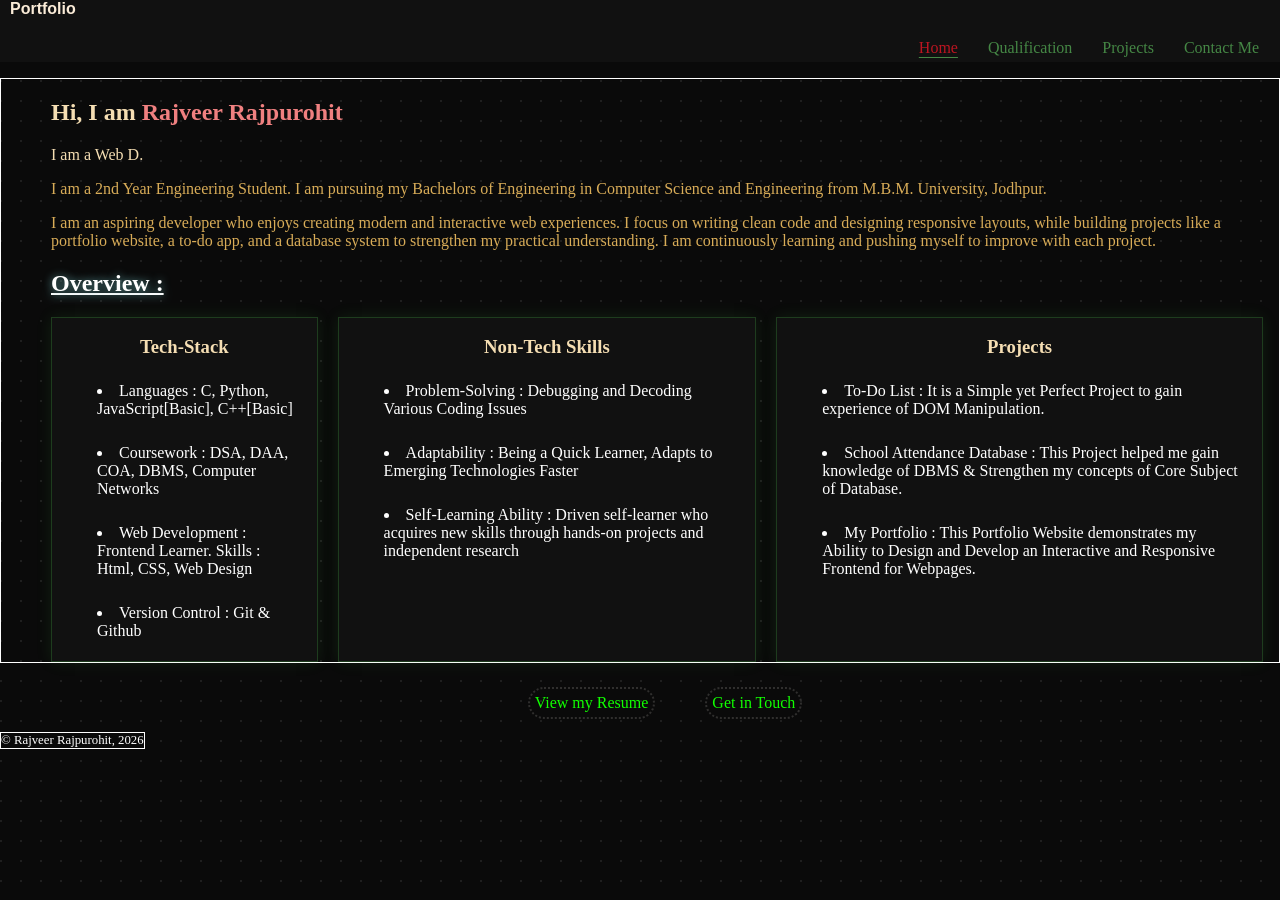
<file: index.html>
<html>
    <head>
        <meta charset="UTF-8">
        <meta name="viewport" content="width=device-width, initial-scale=1.0">
        <title>Portfolio-home</title>
        <link rel="stylesheet" href="style.css">
    </head>
    <body>
        <header>
            <nav>
                <div style="color: antiquewhite;"class="logo">Portfolio</div>
                <ul>
                    <li><a href="index.html" class="active">Home</a></li>
                    <li><a href="education.html">Qualification</a></li>
                    <li><a href="project.html" >Projects</a></li>
                    <li><a href="contact.html">Contact Me</a></li>
                </ul>
            </nav>
        </header>
         <main>
            <section class="self-section">
                <div style="color: white;" class="self-content">
                    <div class="left">
                        <h1>Hi, I am <span class="highlight">Rajveer Rajpurohit</span></h1>
                        <p class="typing">I am <span id="typing"></span>.</p>
                        <p>
                            I am a 2nd Year Engineering Student. I am pursuing my Bachelors of Engineering in Computer Science and Engineering from M.B.M. University, Jodhpur. 
                        </p>
                        <p>
                            I am an aspiring developer who enjoys creating modern and interactive web experiences. I focus on writing clean code and designing responsive layouts, while building projects like a portfolio website, a to-do app, and a database system to strengthen my practical understanding. I am continuously learning and pushing myself to improve with each project.
                        </p>
                        <div class="overview">
                            <h2><u>Overview :</u></h2>
                            <div class="overview-container">
                                <div class="overview-cards">
                                    <h3>Tech-Stack</h3>
                                    <ul class="over-list">
                                        <li>Languages : C, Python, JavaScript[Basic], C++[Basic]</li>
                                        <li>Coursework : DSA, DAA, COA, DBMS, Computer Networks</li>
                                        <li>Web Development : Frontend Learner. Skills : Html, CSS, Web Design </li>
                                        <li>
                                            Version Control : Git & Github
                                        </li>
                                    </ul>
                                </div>
                                <div class="overview-cards">
                                    <h3>Non-Tech Skills</h3>
                                    <ul class="over-list">
                                        <li>Problem-Solving : Debugging and Decoding Various Coding Issues</li>
                                        <li>Adaptability : Being a Quick Learner, Adapts to Emerging Technologies Faster</li>
                                        <li>Self-Learning Ability : Driven self-learner who acquires new skills through hands-on projects and independent research</li>
                                    </ul>
                                </div>
                                <div class="overview-cards">
                                    <h3>Projects</h3>
                                    <ul class="over-list">
                                        <li>To-Do List : It is a Simple yet Perfect Project to gain experience of DOM Manipulation.</li>
                                        <li>School Attendance Database : This Project helped me gain knowledge of DBMS & Strengthen my concepts of Core Subject of Database.</li>
                                        <li>My Portfolio : This Portfolio Website demonstrates my Ability to Design and Develop an Interactive and Responsive Frontend for Webpages.</li>
                                    </ul>
                                </div>
                            </div>
                        </div>
                    </div>
                    <div class="right">    
                        <a href="Rajveer_Rajpurohit_Resume.pdf" class="cta-button" target="_blank"><span>View my Resume</span></a>
                        <a href="contact.html" class="cta-button"><span>Get in Touch</span></a>
                    </div>
                </div>
            </section>
        </main>
        <footer>
            <p class="copyright">&copy; Rajveer Rajpurohit, 2026</p>
        </footer>
        <script src="script.js"></script>
    </body>
</html>
</file>
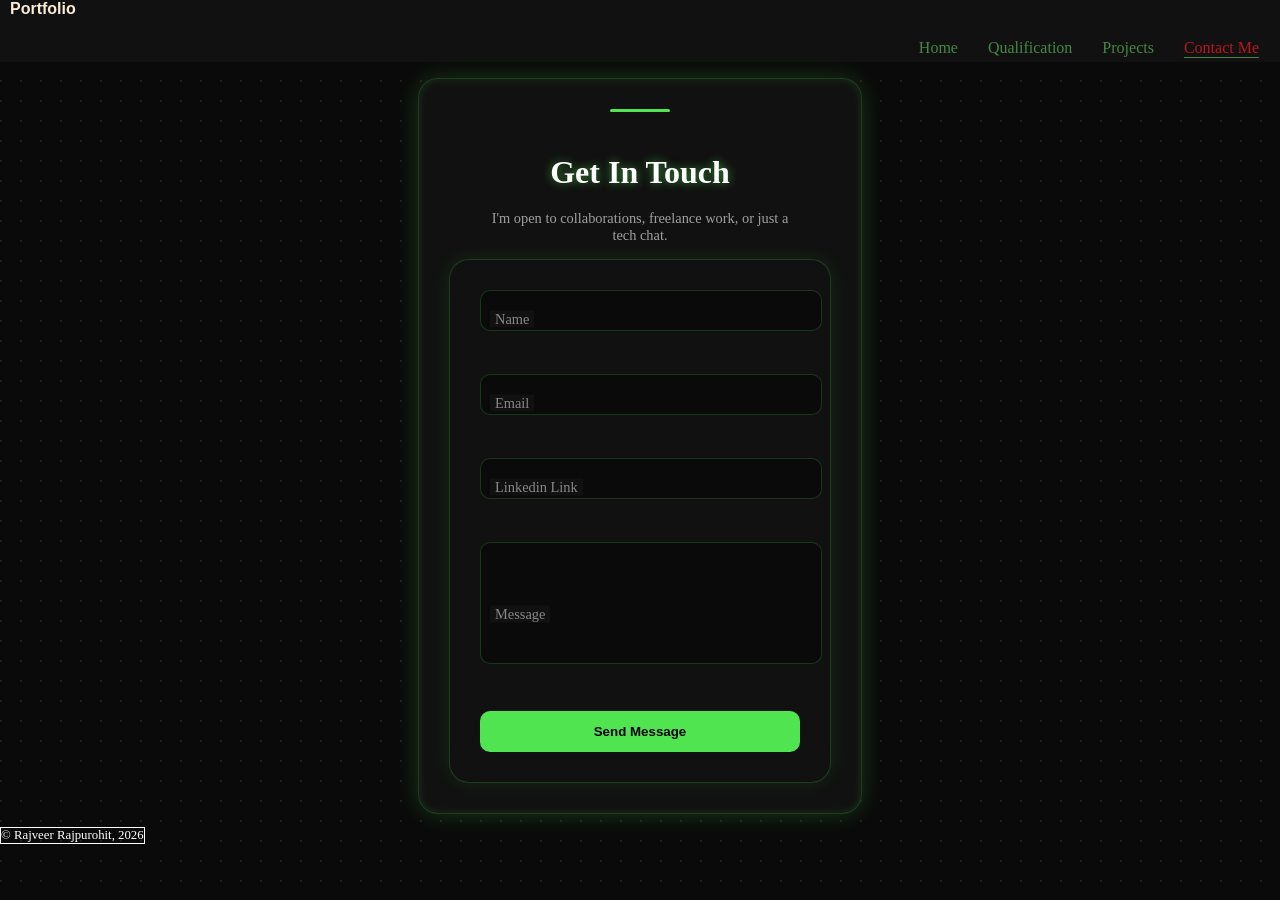
<file: contact.html>
<!DOCTYPE html>
<html lang="en">

<head>
    <meta charset="UTF-8">
    <meta name="viewport" content="width=device-width, initial-scale=1.0">
    <title>Portfolio-contactUs</title>
    <link rel="stylesheet" href="form.css">
</head>

<body>
    <header>
        <nav>
            <div style="color: antiquewhite;" class="logo">Portfolio</div>
            <ul>
                <li><a href="index.html">Home</a></li>
                <li><a href="education.html">Qualification</a></li>
                <li><a href="project.html">Projects</a></li>
                <li><a href="contact.html" class="active">Contact Me</a></li>
            </ul>
        </nav>
    </header>
    <main>
        <div class="container">
            <div class="contact-card">
                <h2>Get In Touch</h2>
                <p>I'm open to collaborations, freelance work, or just a tech chat.</p>

                <form id="contact-form">

                    <div class="input-group">
                        <input type="text" id="name" placeholder="" autocomplete="off" required>
                        <label for="name">Name</label>
                        <span class="error">Please Fill This Field.</span>
                    </div>

                    <div class="input-group">
                        <input type="email" id="email" required placeholder="" autocomplete="off">
                        <label for="email">Email</label>
                        <span class="error">Invalid Email Detected.</span>
                    </div>

                    <div class="input-group">
                        <input type="url" id="linkedin" placeholder="" required >
                        <label for="linkedin">Linkedin Link</label>
                        <span class="error">Invalid URL!!!</span>
                    </div>

                    <div class="input-group">
                        <textarea id="message" placeholder="" required></textarea>
                        <label for="message">Message</label>
                        <span class="error">Please Enter Your Message.</span>
                    </div>
                    <input type="submit" value="Send Message">

                </form>
            </div>
        </div>
    </main>
    <footer>
        <p class="copyright">&copy; Rajveer Rajpurohit, 2026</p>
    </footer>
    <script src="formValidation.js"></script>
</body>

</html>
</file>
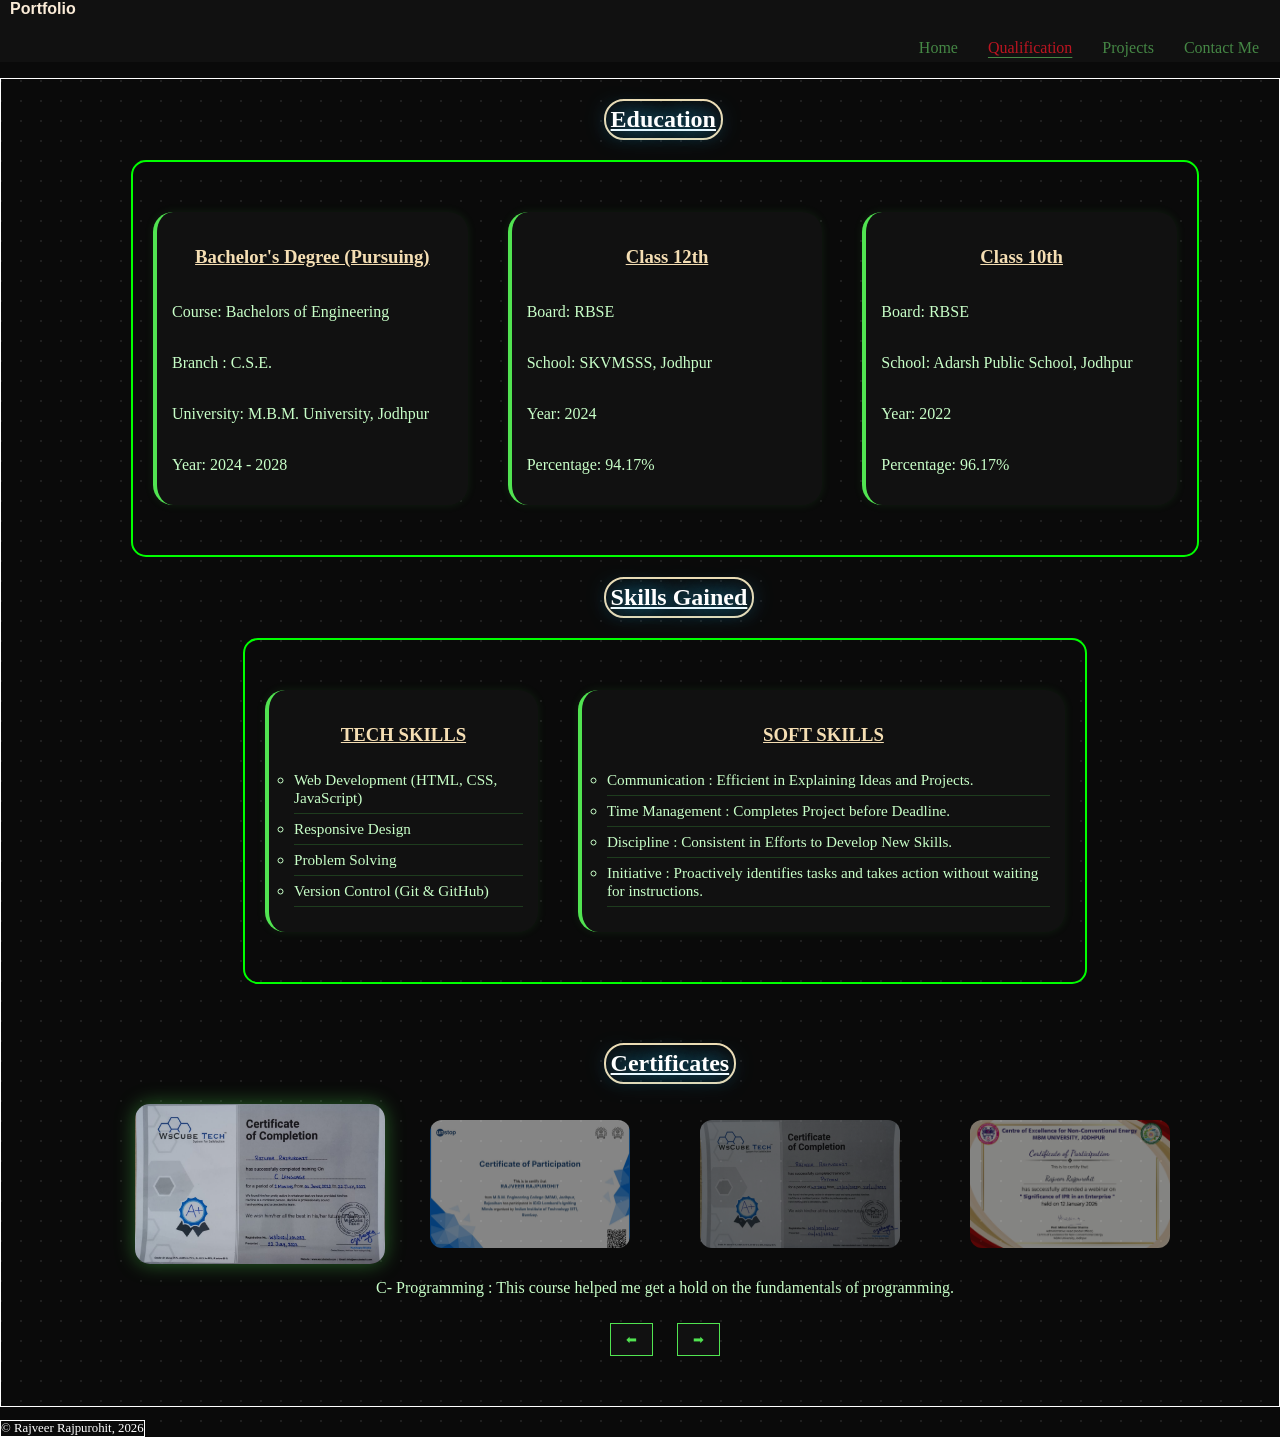
<file: education.html>
<!DOCTYPE html>
<html lang="en">

<head>
    <meta charset="UTF-8">
    <meta name="viewport" content="width=device-width, initial-scale=1.0">
    <title>Portfolio-qualification</title>
    <link rel="stylesheet" href="quali.css">
</head>

<body>
    <header>
        <nav>
            <div style="color: antiquewhite;" class="logo">Portfolio</div>
            <ul>
                <li><a href="index.html">Home</a></li>
                <li><a href="education.html" class="active">Qualification</a></li>
                <li><a href="project.html">Projects</a></li>
                <li><a href="contact.html">Contact Me</a></li>
            </ul>
        </nav>
    </header>
    <main>
        <div class="left">
            <h2>Education</h2>
            <section class="education">
                <div class="edu-item">
                    <h3>Bachelor's Degree (Pursuing)</h3>
                    <p>Course: Bachelors of Engineering</p>
                    <p>Branch : C.S.E.</p>
                    <p>University: M.B.M. University, Jodhpur</p>
                    <p>Year: 2024 - 2028</p>
                </div>

                <div class="edu-item">
                    <h3>Class 12th</h3>
                    <p>Board: RBSE</p>
                    <p>School: SKVMSSS, Jodhpur</p>
                    <p>Year: 2024</p>
                    <p>Percentage: 94.17%</p>
                </div>

                <div class="edu-item">
                    <h3>Class 10th</h3>
                    <p>Board: RBSE</p>
                    <p>School: Adarsh Public School, Jodhpur</p>
                    <p>Year: 2022</p>
                    <p>Percentage: 96.17%</p>
                </div>
            </section>
            <h2>Skills Gained</h2>
            <section class="skills">
                <div class="skill-item">
                    <h3>TECH SKILLS</h3>
                    <ul>
                        <li>Web Development (HTML, CSS, JavaScript)</li>
                        <li>Responsive Design</li>
                        <li>Problem Solving</li>
                        <li>Version Control (Git & GitHub)</li>
                    </ul>
                </div>
                <div class="skill-item">
                    <h3>SOFT SKILLS</h3>
                    <ul>
                        <li>Communication : Efficient in Explaining Ideas and Projects.</li>
                        <li>Time Management : Completes Project before Deadline.</li>
                        <li>Discipline : Consistent in Efforts to Develop New Skills.</li>
                        <li>Initiative : Proactively identifies tasks and takes action without waiting for instructions.
                        </li>
                    </ul>
                </div>
            </section>
            <section class="carousel-container">
                <h2>Certificates</h2>
                <div class="carousel">
                    <div class="card active"
                        data-desc="C- Programming : This course helped me get a hold on the fundamentals of programming.">
                        <img src="cert1.jpeg" alt="Certificate 1">
                    </div>

                    <div class="card" data-desc="Participated in the Igniting Minds Competition Organized by  ICICI Lombard. It helped me get exposure to the business concepts.">
                        <img src="cert2.jpeg" alt="Certificate 2">
                    </div>

                    <div class="card" data-desc="Python Programming : Completing this Course helped me Understand Various Concepts, Libraries and Application of Programming.">
                        <img src="cert3.jpeg" alt="Certificate 3">
                    </div>

                    <div class="card" data-desc="Attended this Webinar on IPR Violation and gained Valuable Insights from Experienced Professionals.">
                        <img src="cert4.jpg" alt="Certificate 4">
                    </div>
                </div>

                <p id="cert-desc">C- Programming : This course helped me get a hold on the fundamentals of programming.
                </p>

                <div class="controls">
                    <button id="prev">⬅</button>
                    <button id="next">➡</button>
                </div>
            </section>
        </div>
    </main>
    <footer>
        <p class="copyright">&copy; Rajveer Rajpurohit, 2026</p>
    </footer>
    <script src="cert.js"></script>
</body>

</html>
</file>
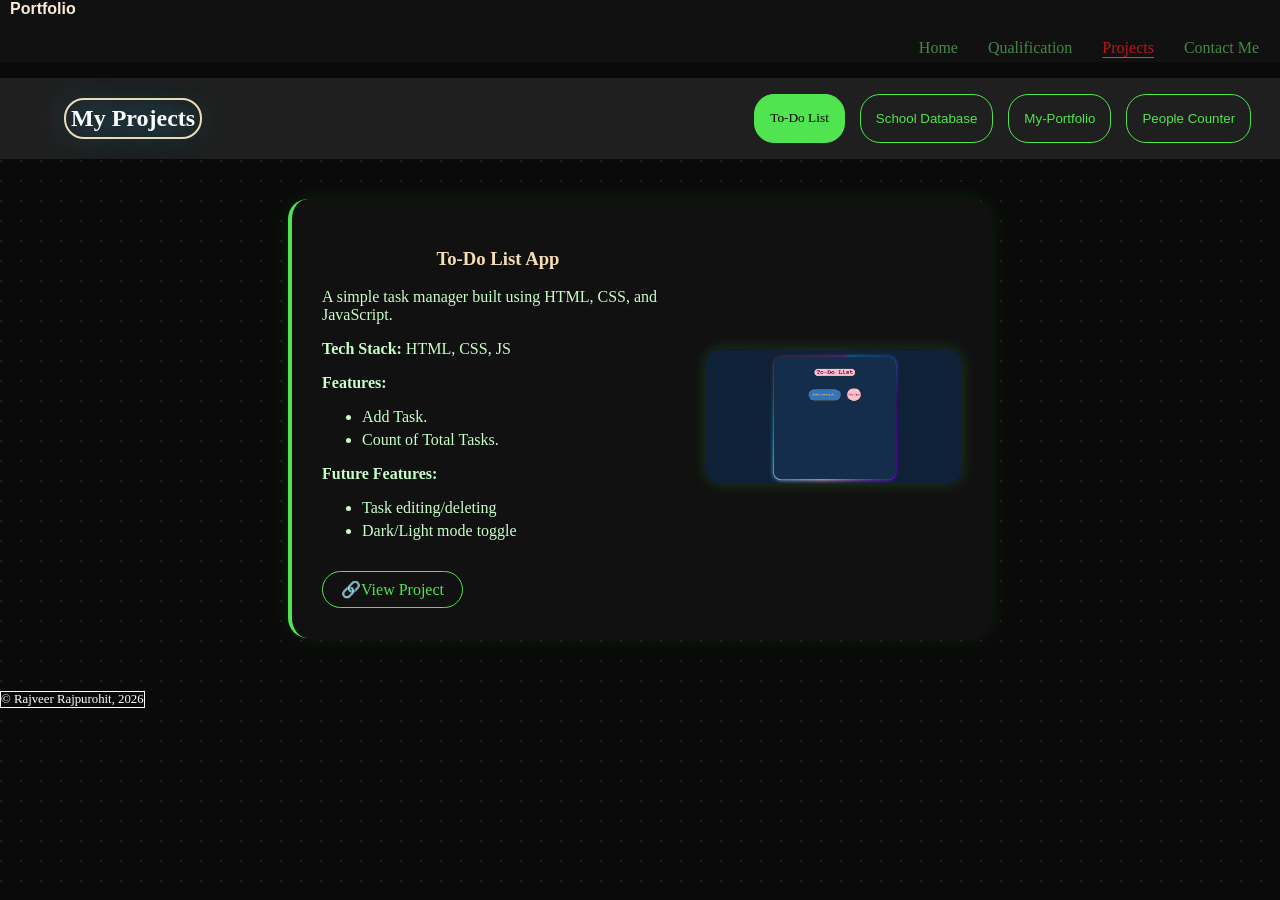
<file: project.html>
<!DOCTYPE html>
<html lang="en">

<head>
    <meta charset="UTF-8">
    <meta name="viewport" content="width=device-width, initial-scale=1.0">
    <title>Portfolio-project</title>
    <link rel="stylesheet" href="pro.css">
</head>

<body>
    <header>
        <nav>
            <div style="color: antiquewhite;" class="logo">Portfolio</div>
            <ul>
                <li><a href="index.html">Home</a></li>
                <li><a href="education.html">Qualification</a></li>
                <li><a href="project.html" class="active">Projects</a></li>
                <li><a href="contact.html">Contact Me</a></li>
            </ul>
        </nav>
    </header>
    <main>
        <div class="plist">
            <h2>My Projects</h2>
            <ul>
                <button data-target="s1">To-Do List</button>
                <button data-target="s2">School Database</button>
                <button data-target="s3">My-Portfolio</button>
                <button data-target="s4">People Counter</button>
            </ul>
        </div>
        <div class="project-container">
            <div id="s1" class="project-section active">
                <div class="left">
                    <h3>To-Do List App</h3>
                    <p>A simple task manager built using HTML, CSS, and JavaScript.</p>
                    <p><strong>Tech Stack:</strong> HTML, CSS, JS</p>
                    <p><strong>Features:</strong></p>
                    <ul>
                        <li>Add Task.</li>
                        <li>Count of Total Tasks.</li>
                    </ul>
                    <p><strong>Future Features:</strong></p>
                    <ul>
                        <li>Task editing/deleting</li>
                        <li>Dark/Light mode toggle</li>
                    </ul>
                    <a target="_blank" href="https://rajveer-rajpurohit.github.io/to-do-list/">🔗View Project</a>
                </div>
                <div class="right">
                    <img src="ToDo.png" alt="preview1">
                </div>
            </div>
            <div id="s2" class="project-section">
                <div class="left">
                    <h3>Student Database</h3>
                    <p>A DBMS project to manage student records and attendance.</p>
                    <p><strong>Tech Stack:</strong> SQL, DBMS</p>
                    <p><strong>Features:</strong></p>
                    <ul>
                        <li>Student record management</li>
                        <li>Attendance tracking</li>
                        <li>Structured data storage</li>
                    </ul>
                    <p><strong>Future Features:</strong></p>
                    <ul>
                        <li>GUI interface integration</li>
                        <li>Report generation</li>
                    </ul>
                </div>
                <div class="right">
                    <img src="database.png" alt="preview2">
                </div>
            </div>
            <div id="s3" class="project-section">
                <div class="left">
                    <h3>Portfolio Website</h3>
                    <p>This is a personal website showcasing my work and skills.</p>
                    <p><strong>Tech Stack:</strong> HTML, CSS, JavaScript</p>
                    <p><strong>Features:</strong></p>
                    <ul>
                        <li>Responsive design</li>
                        <li>Project showcase</li>
                        <li>Interactive navigation</li>
                    </ul>
                    <p><strong>Future Features:</strong></p>
                    <ul>
                        <li>Project filtering</li>
                        <li>Contact form backend</li>
                    </ul>
                    <a target="_blank" href="https://rajveer-rajpurohit.github.io/My-Portfolio/">🔗 View Project</a>
                </div>
                <div class="right">
                    <img src="portfolio.png" alt="preview3">
                </div>
            </div>
            <div id="s4" class="project-section">
                <div class="left">
                    <h3>People Counter</h3>
                    <p>This small project done under guidance of my teacher helped me build fundamental knowledge of DOM Manipulation.</p>
                    <p><strong>Tech Stack:</strong> HTML, CSS, JavaScript</p>
                    <p><strong>Features:</strong></p>
                    <ul>
                        <li>Increment counter</li>
                        <li>Save previous counts & sequence</li>
                        <li>DOM manipulation practice</li>
                    </ul>
                    <p><strong>Future Features:</strong></p>
                    <ul>
                        <li>Reset confirmation</li>
                        <li>Decrement Counter</li>
                    </ul>
                </div>
                <div class="right">
                    <img src="people.png" alt="preview4">
                </div>
            </div>
        </div>
    </main>
    <footer>
        <p class="copyright">&copy; Rajveer Rajpurohit, 2026</p>
    </footer>
    <script src="proj.js"></script>
</body>

</html>
</file>
<file: style.css>
body{
    margin: 0%;
    padding: 0%;
}
body{
    background-color: #0a0a0a;
    background: 
        radial-gradient(circle at 1px 1px, #1f1f1f 1px, transparent 0),
        #0a0a0a;
    background-size: 20px 20px;
    height: 100vh;
    width: auto;
    overflow: auto;
}
header{
    background-color: #111111;
    width: 100%;
    height: auto;
}
.logo{
    font-family: 'Segoe UI', Tahoma, Geneva, Verdana, sans-serif;
    font-weight: bolder;
    margin-left: 10px;

}
ul{
    list-style:none;
    display: flex;
    gap: 20px;
    align-items: center;
    justify-content: flex-end;
    padding-right: 1em;   
    /* border: yellow 2px solid;  */
}
li{
    margin: 5px;
}
a{
    text-decoration: none;
    color: rgb(69, 135, 69);
    transition: 0.3s;
    display: inline-block;
}
a:hover{
    text-decoration: underline;
    color: rgb(81, 228, 81);
    text-shadow: 0 0 8px rgb(81,228,81);
    transform: scale(1.1);
    border: 1px dashed wheat;
    border-radius: 20px;
    padding: 5px;
}

.active{
    color: rgb(187, 21, 33);
    text-decoration:underline rgb(69, 135, 69);
    text-underline-offset: 4px;

}
.active:hover{
    text-decoration: underline rgb(187, 21, 33);
    color: rgb(81, 228, 81);
    text-shadow: 0 0 8px rgb(81,228,81);
}
.highlight{
    display: inline-block;
    color: lightcoral;
    animation: wave 3s infinite alternate;
}
@keyframes wave{
    from{
        /* transform: rotate(-10deg); */
        transform: scale(0.8);
    }
    to{
        /* transform: rotate(10deg); */
        transform: scale(1.0);
    }
    
}
.typing{
    color: wheat;
}
.cta-button{
    border: 2px dotted rgb(48, 47, 46);
    border-radius: 20px;
    color: rgb(17, 255, 0);
    margin-left: 50px;
    transition: 1.3s;
    padding: 5px;
    animation: swipe 2s ease-in-out 2 alternate;
}
@keyframes swipe {
    from{
        transform: translateX(initial);
    }
    to{
        transform: translateX(30px);
    }
   
}
.cta-button:hover{
    background-color: #3f3f3f;
    color: rgb(3, 255, 3);
    text-shadow: 0 0 10px rgb(114, 232, 114);
    animation-play-state: paused;
}
.cta-button span {
    display: inline-block;
    transition: 0.5s;
}

.cta-button:hover span {
    transform: scale(1.2);
}
h1{
    color: wheat
}
p{
    color: rgb(216, 172, 88);
    font-size: 1em;
}
.left{
    padding-left: 50px;
    border: 1px solid white;
}
.right{
    margin-top: 1.5rem;
    display: flex;
    justify-content: center;
    align-items: center;
}
h2{
    color: white;
    text-shadow: cadetblue 0 0 8px;
}
.overview-container {
    display: flex;
    gap: 20px;
    justify-content: center;
    padding-right: 1em;
}

.overview-cards{
    background: #111;
    border: 1px solid rgba(81, 228, 81, 0.2);
    box-shadow: 0 0 15px rgba(81, 228, 81, 0.1);
    transition: 0.5s;
}

.overview-cards:hover{
    transform: scale(1.05);
    box-shadow: 0 0 25px rgba(81, 228, 81, 0.3);
}
.over-list{
    list-style:disc;
    display: flex;
    flex-direction:column ;
    gap: 1em;
    list-style-position:inside;
}
h3{
    color: wheat;
    text-align: center;
}
.copyright{
    color: white;
    text-align: end;
    justify-self: end;
    width: fit-content;
    border: white 1px solid;
    font-size: 0.8em;
}
</file>
<file: form.css>
/* Generic CSS */
body{
    margin: 0%;
    padding: 0%;
}
body{
    background-color: #0a0a0a;
    background: 
        radial-gradient(circle at 1px 1px, #1f1f1f 1px, transparent 0),
        #0a0a0a;
    min-height: 100vh;
    background-size: 20px 20px;
    width: auto;
}
header{
    background-color: #111111;
    width: 100%;
    height: auto;
}
.logo{
    font-family: 'Segoe UI', Tahoma, Geneva, Verdana, sans-serif;
    font-weight: bolder;
    margin-left: 10px;

}
nav ul{
    list-style:none;
    display: flex;
    gap: 20px;
    align-items: center;
    justify-content: flex-end;
    padding-right: 1em;   
    /* border: yellow 2px solid;  */
}
nav ul li{
    margin: 5px;
}
a{
    text-decoration: none;
    color: rgb(69, 135, 69);
    transition: 0.3s;
    display: inline-block;
}
a:hover{
    text-decoration: underline;
    color: rgb(81, 228, 81);
    text-shadow: 0 0 8px rgb(81,228,81);
    transform: scale(1.1);
    border: 1px dashed wheat;
    border-radius: 20px;
    padding: 5px;
}

.active{
    color: rgb(187, 21, 33);
    text-decoration:underline rgb(69, 135, 69);
    text-underline-offset: 4px;

}
.active:hover{
    text-decoration: underline rgb(187, 21, 33);
    color: rgb(81, 228, 81);
    text-shadow: 0 0 8px rgb(81,228,81);
}
/* h2 & Message CSS */
.container h2 {
    color: white;
    font-size: 2rem;
    text-shadow: 0 0 10px rgba(81, 228, 81, 0.6);
    margin-bottom: 5px;
}
.container p {
    color: rgba(255,255,255,0.6);
    font-size: 0.9rem;
    text-align: center;
    max-width: 300px;
    margin-bottom: 15px;
}

/* Contact Form Specific CSS */
.container {
    display: flex;
    justify-content: center;
    align-items: center;
    min-height: 80vh;
}
.contact-card {
    display: flex;
    flex-direction: column;
    align-items: center;
    padding: 30px;
    border-radius: 20px;
    background: #111;
    box-shadow: 0 0 25px rgba(81, 228, 81, 0.2), inset 0 0 10px rgba(81, 228, 81, 0.15);
    border: 1px solid rgba(81, 228, 81, 0.2);
}

.contact-card::before {
    content: "";
    width: 60px;
    height: 3px;
    background: rgb(81, 228, 81);
    margin-bottom: 15px;
    border-radius: 10px;
}

#contact-form {
    display: flex;
    flex-direction: column;
    gap: 25px;
    padding: 30px;
    width: 320px;
    background: #111;
    border-radius: 20px;
    border: 1px solid rgba(81, 228, 81, 0.2);
    box-shadow: 0 0 20px rgba(81, 228, 81, 0.1);
    transition: 0.4s;
}
#contact-form:hover {
    box-shadow: 0 0 30px rgba(81, 228, 81, 0.3);
}
#contact-form input {
    background: #0a0a0a;
    border: 1px solid rgba(81, 228, 81, 0.2);
    border-radius: 10px;
    padding: 12px 10px;
    color: white;
    outline:none;
    transition: 0.3s;
}
#contact-form input:focus {
    border-color: rgb(81, 228, 81);
    box-shadow: 0 0 10px rgba(81, 228, 81, 0.5);
}


.input-group {
    position: relative;
    width: 100%;
}

.input-group input,
.input-group textarea {
    width: 100%;  
}

.input-group label {
    position: absolute;
    left: 10px;
    top: 50%;
    transform: translateY(-50%);
    color: rgba(255,255,255,0.5);
    font-size: 0.9rem;
    pointer-events: none;
    transition: 0.3s;
    background: #111;
    padding: 0 5px;
}

.input-group input:focus + label,
.input-group input:valid + label,
input:not(:placeholder-shown) + label,
.input-group textarea:focus + label,
.input-group textarea:valid + label {
    top: -8px;
    left: 8px;
    font-family:cursive;
    font-size: 0.7rem;
    color: rgb(81, 228, 81);
}
.input-group input:invalid:not(:focus):not(:placeholder-shown)
{

    box-shadow: 0 0 5px red;
    animation: shake 50ms alternate 10;
}
@keyframes shake {
    from{
        transform: rotateZ(-1deg);
    }
    to{
        transform: rotateZ(1deg);
    }
}
.error {
    color:red;
    opacity: 0;
    transform: translateY(-5px);
    transition: 0.3s;
}

.input-group input:invalid:not(:focus):not(:placeholder-shown) ~ .error {
    opacity: 1;
    transform: translateY(0);
}

#contact-form input[type="submit"] {
    background: rgb(81, 228, 81);
    color: black;
    font-weight: bold;
    cursor: pointer;
    transition: 0.3s;
}
#contact-form input[type="submit"]:hover {
    background: rgb(120, 255, 120);
    box-shadow: 0 0 15px rgba(81, 228, 81, 0.7);
}
#contact-form textarea {
    background: #0a0a0a;
    border: 1px solid rgba(81, 228, 81, 0.2);
    border-radius: 10px;
    padding: 10px;
    color: white;
    resize: none;
    height: 100px;
    transition: 0.4s;
}
#contact-form textarea:focus{
    border-color: rgb(81, 228, 81);
    box-shadow: 0 0 10px rgba(81, 228, 81, 0.5);
}
.copyright{
    color: white;
    text-align: end;
    justify-self: end;
    width: fit-content;
    border: white 1px solid;
    font-size: 0.8em;
}
</file>
<file: quali.css>
body{
    margin: 0%;
    padding: 0%;
    height: 100vh;
    background-color: #0a0a0a;
    background: 
        radial-gradient(circle at 1px 1px, #1f1f1f 1px, transparent 0),
        #0a0a0a;
    background-size: 20px 20px;
    width: auto;
}
section{
    scroll-snap-align: start;
}
header{
    background-color: #111111;
    width: 100%;
    height: auto;
}
.logo{
    font-family: 'Segoe UI', Tahoma, Geneva, Verdana, sans-serif;
    font-weight: bolder;
    margin-left: 10px;

}
nav ul{
    list-style:none;
    display: flex;
    gap: 20px;
    align-items: center;
    justify-content: flex-end;
    padding-right: 1em;   
    /* border: yellow 2px solid;  */
}
nav ul li{
    margin: 5px;
}
a{
    text-decoration: none;
    color: rgb(69, 135, 69);
    transition: 0.3s;
    display: inline-block;
}
a:hover{
    text-decoration: underline;
    color: rgb(81, 228, 81);
    text-shadow: 0 0 8px rgb(81,228,81);
    transform: scale(1.1);
    border: 1px dashed wheat;
    border-radius: 20px;
    padding: 5px;
}

nav .active{
    color: rgb(187, 21, 33);
    text-decoration:underline rgb(69, 135, 69);
    text-underline-offset: 4px;

}
nav .active:hover{
    text-decoration: underline rgb(187, 21, 33);
    color: rgb(81, 228, 81);
    text-shadow: 0 0 8px rgb(81,228,81);
}

p{
    /* color: rgb(216, 172, 88); */
    color: rgb(200, 255, 200);
    font-size: 1em;
}
.left{
    padding-left: 50px;
    border: 1px solid white;
}
h2{
    color: white;
    text-shadow: cadetblue 0 0 8px;
    border: solid 2px wheat;
    width: fit-content;
    padding: 5px;
    margin-left: 45%;
    border-radius: 20px;
    animation: slide 2s ease-in-out forwards;
}
@keyframes slide{
    0%{
        transform: translateX(-45vw);
    }
    90%{
        transform: translateX(10vw);
    }
    100%{
        transform: translateX(0);
        text-shadow: 0 0 25px rgb(52, 187, 245);
    }
}
h3{
    color: wheat;
    text-align: center;
}
.copyright{
    color: white;
    text-align: end;
    justify-self: end;
    width: fit-content;
    border: white 1px solid;
    font-size: 0.8em;
}

.education {
    border: rgb(0, 255, 0) solid 2px;
    border-radius: 15px; ;
    display: flex;
    gap : 40px;
    justify-content: center;
    align-items: center;
    padding: 40px;
    max-width: 80vw;
    margin: auto;
    padding: 30px 20px;
}

.edu-item {
   display: flex;
    flex-direction: column;
    gap: 1px;
    background: #111;
    border-left: 4px solid rgb(81, 228, 81);
    border-radius: 20px;
    padding: 15px;
    max-height: fit-content;
    max-width: 800px;
    width: 50vw;
    margin: 20px 0;
    box-shadow: 0 0 10px rgba(81, 228, 81, 0.1);
    transition: 0.3s; 
}

.edu-item:hover {
    transform: translateX(10px);
    box-shadow: inset 0 0 20px rgba(81, 228, 81, 0.3);
}
.education h3,.left h2,.skills h3{
    text-decoration: underline;
}
.edu-item p{
    transition: 0.3s;
}
.edu-item p:hover{
    transform: translateX(5px);
    color: rgb(81, 228, 81);
}
.skills{
    border: rgb(0, 255, 0) solid 2px;
    border-radius: 15px; ;
    display: flex;
    gap : 40px;
    justify-content: center;
    padding: 40px;
    max-width: 800px;
    margin: auto;
    padding: 30px 20px;
}
.skill-item{
    background: #111;
    border-left: 4px solid rgb(81, 228, 81);
    border-radius: 20px;
    max-height: max-content;
    width: auto;
    padding: 15px;
    margin: 20px 0;
    box-shadow: 0 0 10px rgba(81, 228, 81, 0.1);
    transition: 0.3s;
}
.skill-item:hover{
    transform: translateX(10px);
    box-shadow: inset 0 0 20px rgba(81, 228, 81, 0.3);
}
 .skill-item ul {
    list-style:circle;
    padding-left: 10px;
    margin: 10px 0;
}

.skill-item ul li {
    color: rgb(200, 255, 200);
    padding: 6px 0;
    transition: 0.3s;
    font-size: 0.95rem;
    border-bottom: 1px solid rgba(81, 228, 81, 0.2);
}
.skill-item ul li:hover {
    transform: translateX(5px);
    color: rgb(81, 228, 81);
}

/* It is for the Certificates. */
.carousel-container {
    text-align: center;
    padding: 40px 0;
}

.carousel {
    display: flex;
    flex-wrap: wrap;
    justify-content: center;
    align-items: center;
    gap: 20px;
}

.card {
    min-width: 250px;
    height: 160px;
    background: #111;
    border-radius: 15px;
    opacity: 0.5;
    transform: scale(0.8);
    transition: 0.5s;
}

.card img {
    width: 100%;
    height: 100%;
    border-radius: 15px;
    object-fit: cover;
}

.card.active {
    opacity: 1;
    transform: scale(1);
    box-shadow: 0 0 20px rgba(81, 228, 81, 0.4);
}

#cert-desc {
    margin-top: 15px;
    color: rgb(200,255,200);
}

.controls button {
    margin: 10px;
    padding: 8px 15px;
    background: #111;
    border: 1px solid rgb(81,228,81);
    color: rgb(81,228,81);
    cursor: pointer;
}
</file>
<file: pro.css>
/* Generic CSS */
body{
    margin: 0%;
    padding: 0%;
    height: 100vh;
    background-color: #0a0a0a;
    background: 
        radial-gradient(circle at 1px 1px, #1f1f1f 1px, transparent 0),
        #0a0a0a;
    background-size: 20px 20px;
    width: auto;
}
header{
    background-color: #111111;
    width: 100%;
    height: auto;
}
.logo{
    font-family: 'Segoe UI', Tahoma, Geneva, Verdana, sans-serif;
    font-weight: bolder;
    margin-left: 10px;
}
nav ul{
    list-style:none;
    display: flex;
    gap: 20px;
    align-items: center;
    justify-content: flex-end;
    padding-right: 1em;   
}
nav ul li{
    margin: 5px;
}
nav a{
    text-decoration: none;
    color: rgb(69, 135, 69);
    transition: 0.3s;
    display: inline-block;
}
nav a:hover{
    text-decoration: underline;
    color: rgb(81, 228, 81);
    text-shadow: 0 0 8px rgb(81,228,81);
    transform: scale(1.1);
    border: 1px dashed wheat;
    border-radius: 20px;
    padding: 5px;
}

nav .active{
    color: rgb(187, 21, 33);
    text-decoration:underline rgb(69, 135, 69);
    text-underline-offset: 4px;

}
nav .active:hover{
    text-decoration: underline rgb(187, 21, 33);
    color: rgb(81, 228, 81);
    text-shadow: 0 0 8px rgb(81,228,81);
}

p{
    /* color: rgb(216, 172, 88); */
    color: rgb(200, 255, 200);
    font-size: 1em;
}
h2{
    color: white;
    /* text-shadow: cadetblue 0 0 8px; */
    border: solid 2px wheat;
    width: fit-content;
    padding: 5px;
    margin-left: 45%;
    border-radius: 20px;
    animation: slide 1.4s ease-in-out forwards;
}
@keyframes slide{
    0%{
        transform: translateX(-70vw);
    }
    90%{
        transform: translateX(-20vw);
    }
    100%{
        transform: translateX(-40vw);
        text-shadow: 0 0 35px rgb(52, 187, 245);
    }
}
.plist{
    width: 100%;
    background-color: #1f1f1f;
    display: flex;
}

.plist ul {
    display: flex;
    gap: 15px;
    list-style: none;
}

.plist button {
    background: transparent;
    border: 1px solid rgb(81,228,81);
    color: rgb(81,228,81);
    padding: 8px 15px;
    border-radius: 20px;
    cursor: pointer;
    transition: 0.3s;
}

.plist button:hover {
    background: rgb(81,228,81);
    color: black;
    box-shadow: 0 0 10px rgb(81,228,81);
}

.plist button.active {
    background: rgb(81,228,81);
    color: black;
    font-family: cursive;
}

.project-container {
    display: flex;
    justify-content: center;
    align-items: center;
    position: relative;
    min-height: 450px;
}

.project-section {
    position: absolute;
    top: 0;
    left: 0;
    width: 100%;
    margin: 40px auto;
    min-width: 20em;
    max-width: 40em;
    min-height: 20em;
    max-height: 40em;
    background: #111;
    border-radius: 20px;
    padding: 30px;
    box-shadow: 0 0 20px rgba(81, 228, 81, 0.1);
    border-left: 4px solid rgb(81, 228, 81);
    display: flex;
    justify-content: space-between;
    align-items: center;
    flex-wrap: wrap;
    opacity: 0;
    pointer-events: none;
    transform: translateY(20px) scale(0.95);
    transition: 0.5s ease-in-out;
}
.project-section.active {
    position: relative;
    opacity: 1;
    pointer-events: auto;
    transform: translateY(0) scale(1);
}
.project-section.active:hover{
    transform: scale(1.01);
    box-shadow: 4px 0 15px rgb(81, 228, 81);
}
.project-section:not(.active){
    transition: 0s ease;
}
.left{
    width: 55%;
}

.left a {
    display: inline-block;
    margin-top: 15px;
    padding: 8px 18px;

    color: rgb(81, 228, 81);
    text-decoration: none;
    border: 1px solid rgb(81, 228, 81);
    border-radius: 20px;

    transition: 0.3s ease;
}

.left a:hover {
    background: rgb(81, 228, 81);
    color: black;
    box-shadow: 0 0 10px rgb(81, 228, 81);
    transform: scale(1.05);
}

.left a:active {
    transform: scale(0.95);
}

.left ul li {
    color: rgb(200,255,200);
    margin: 5px 0;
    transition: 0.3s;
}
.left ul li:hover {
    color: rgb(81,228,81);
    transform: translateX(5px);
}
.right{
    width: 40%;
}
.right img{
    width: 100%;
    box-shadow: 0 0 15px rgba(81, 228, 81, 0.2);
    transition:0.3s;
    border-radius: 15px;
}
.right img:hover{
    transform: scale(1.05);
}

h3{
    color: wheat;
    text-align: center;
}
.copyright{
    color: white;
    text-align: end;
    justify-self: end;
    width: fit-content;
    border: white 1px solid;
    font-size: 0.8em;
}
</file>
